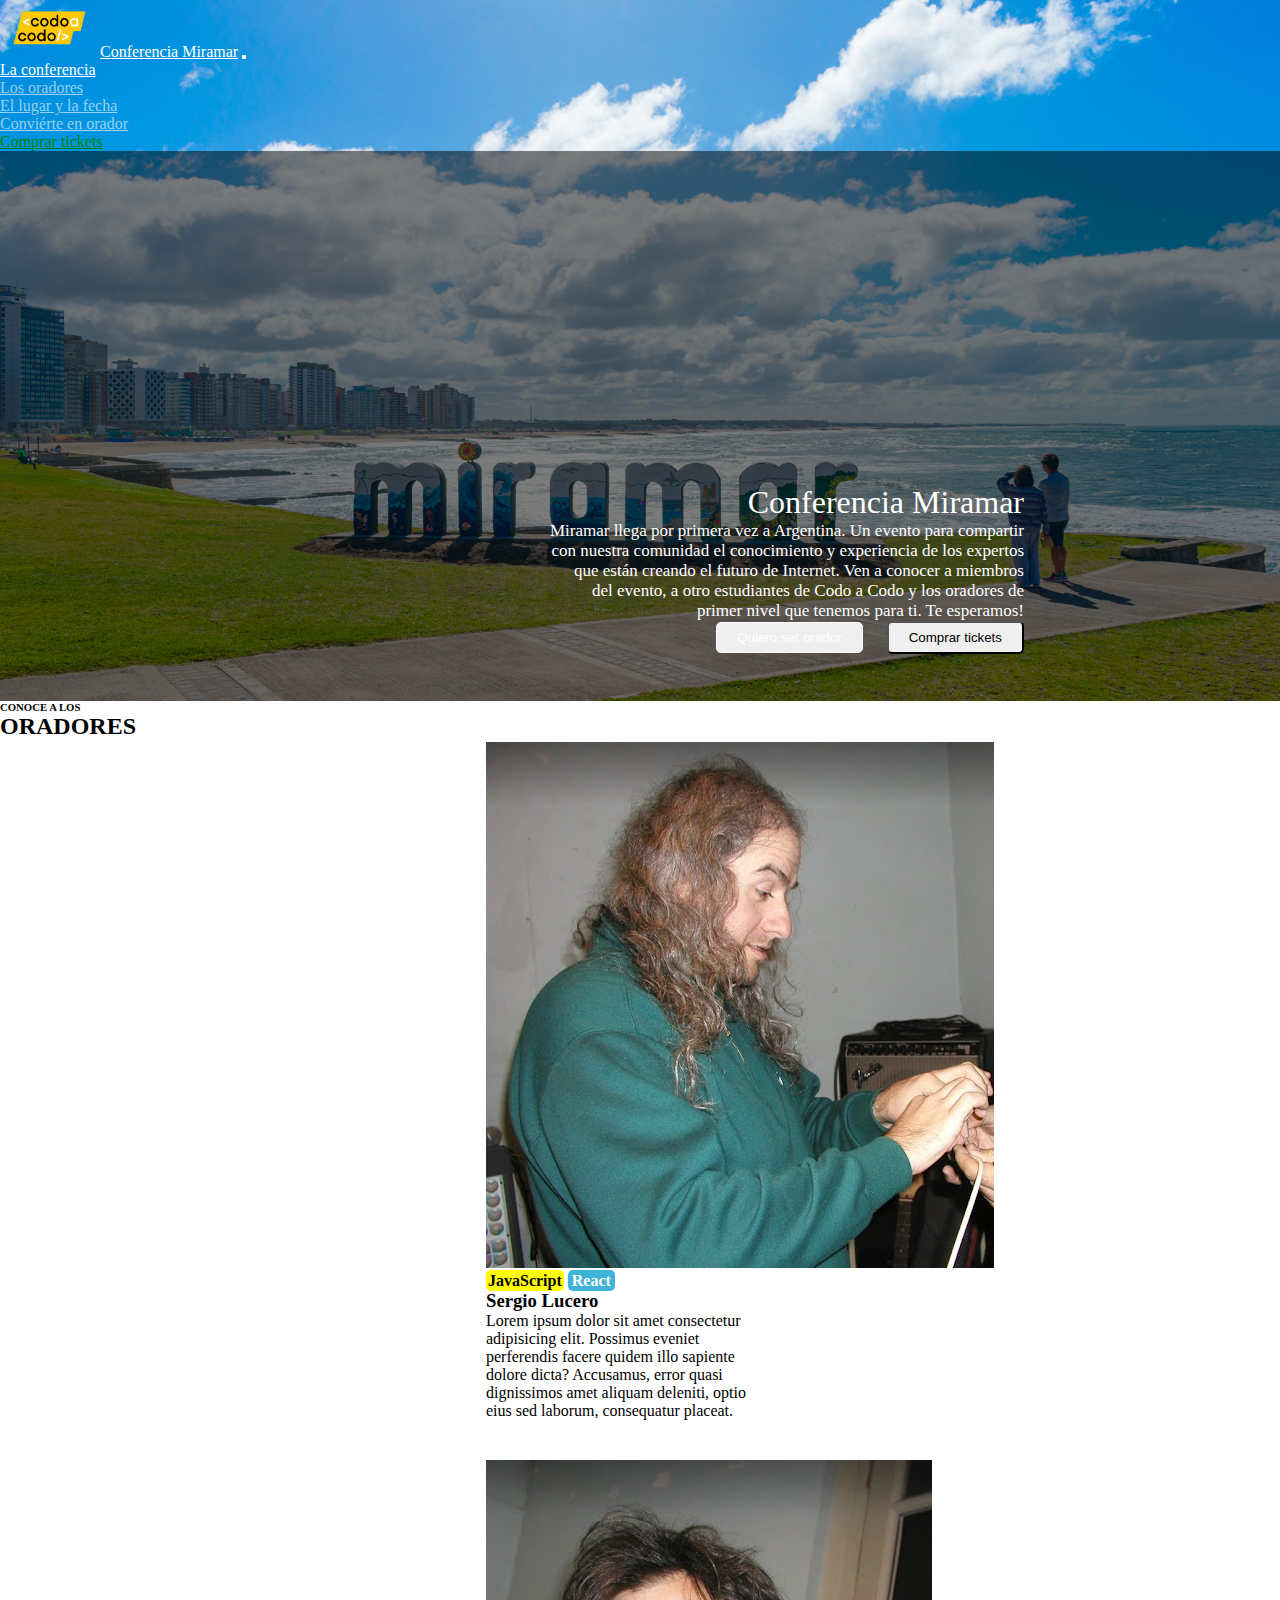
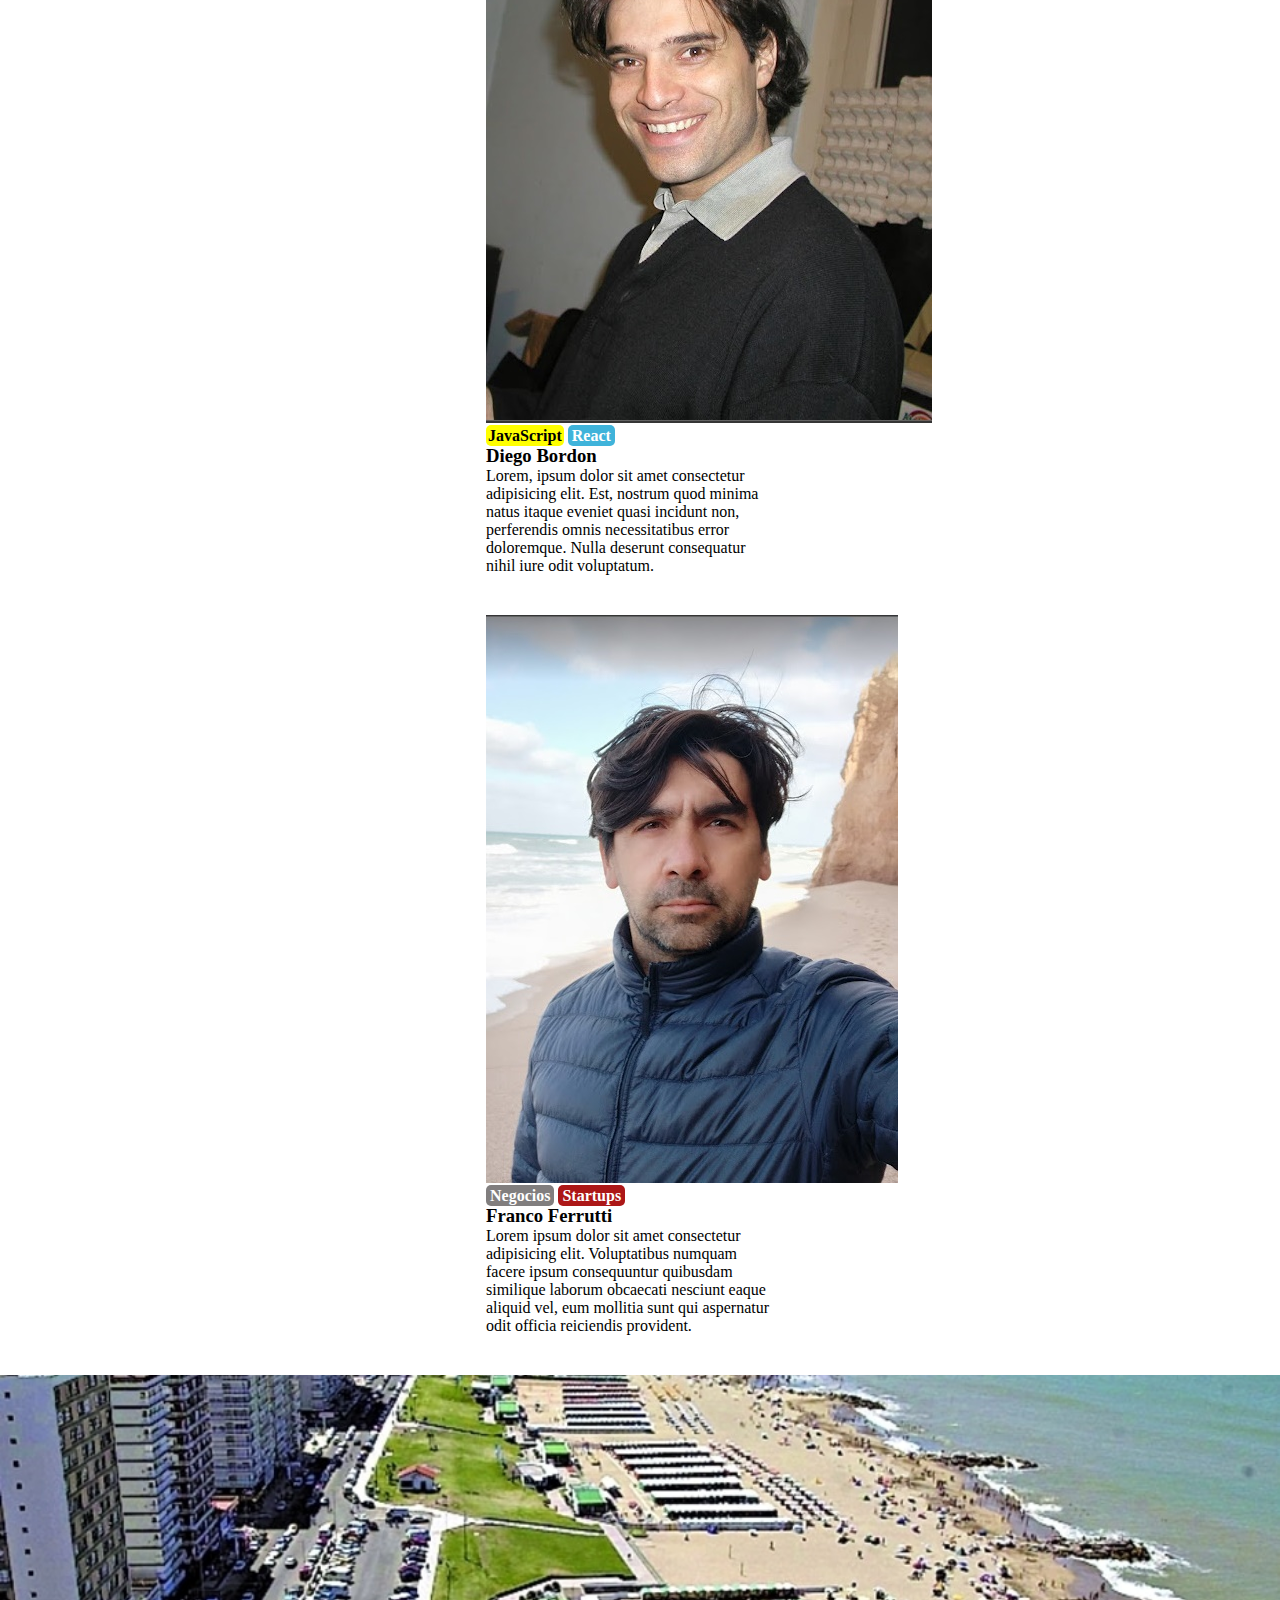
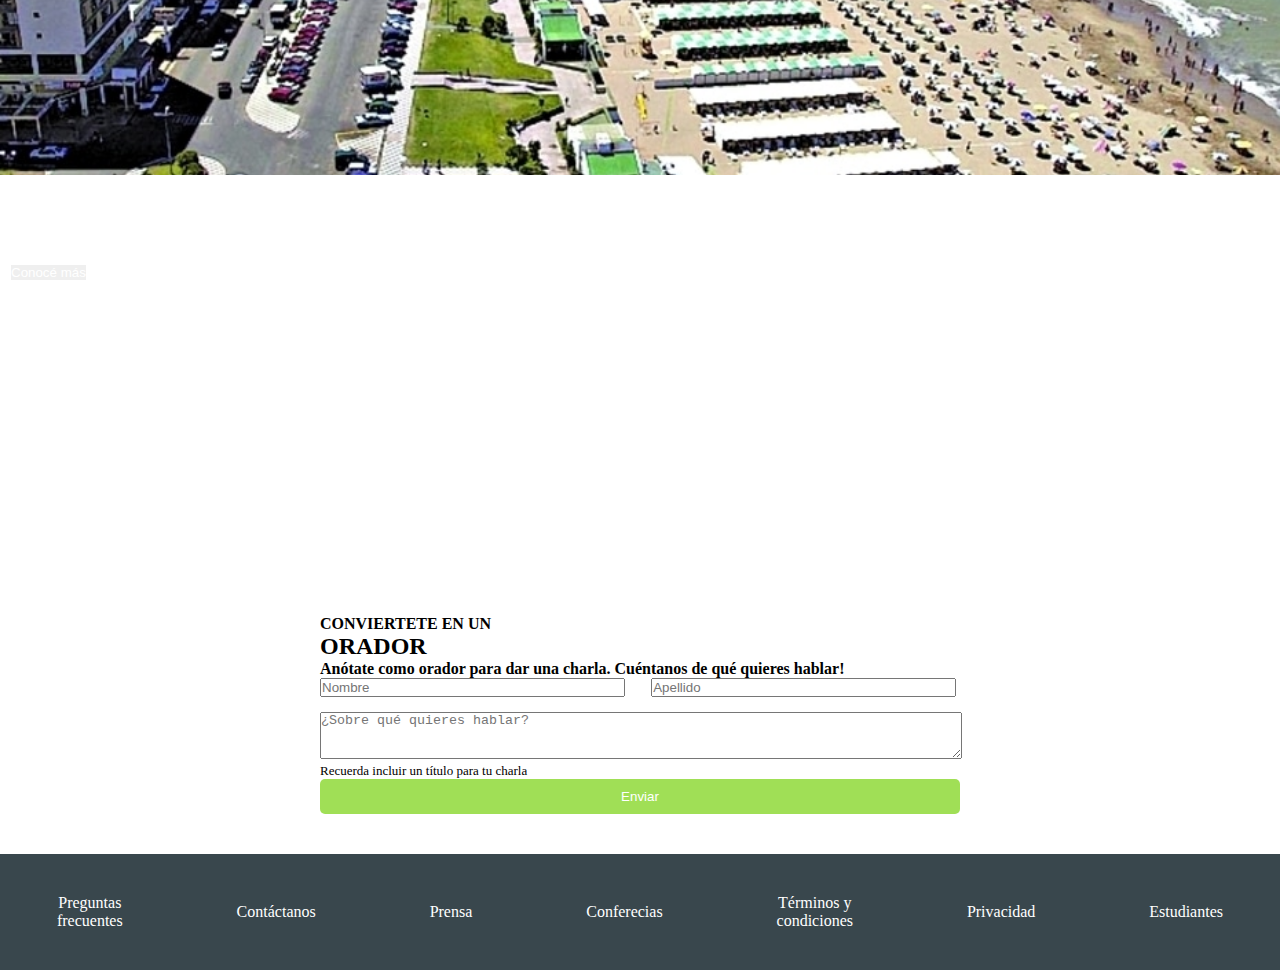
<file: index.html>
<!DOCTYPE html>
<html lang="es">

<head>
    <meta charset="UTF-8">
    <meta http-equiv="X-UA-Compatible" content="IE=edge">
    <meta name="viewport" content="width=device-width, initial-scale=1.0">
    <meta name="autor" content="FrancoFerrutti">
    <link href="https://cdn.jsdelivr.net/npm/bootstrap@5.0.2/dist/css/bootstrap.min.css" rel="stylesheet"
        integrity="sha384-EVSTQN3/azprG1Anm3QDgpJLIm9Nao0Yz1ztcQTwFspd3yD65VohhpuuCOmLASjC" crossorigin="anonymous">
    <link rel="stylesheet" href="./css/estilos.css">
    <title>CodoAcodo</title>
</head>

<body>
    <section class="container-fluid m-0 p-0 header-main">
        <!-- INICIO-HEADER -->
        <header class="bg-dark">
            <nav class="navbar navbar-expand-lg navbar-light p-0 bg-dark container">
                <div class="container-fluid">
                    <a class="navbar-brand item1" href="#"><img src="./img/codoacodo.png" alt="">Conferencia Miramar</a>
                    <button class="navbar-toggler" type="button" data-bs-toggle="collapse" data-bs-target="#navbarNav"
                        aria-controls="navbarNav" aria-expanded="false" aria-label="Toggle navigation">
                        <span class="navbar-toggler-icon"></span>
                    </button>
                    <div class="collapse navbar-collapse" id="navbarNav">
                        <ul class="navbar-nav">
                            <li class="nav-item">
                                <a class="nav-link item1" href="#">La conferencia</a>
                            </li>
                            <li class="nav-item">
                                <a class="nav-link item2" href="#">Los oradores</a>
                            </li>
                            <li class="nav-item">
                                <a class="nav-link item2" href="#">El lugar y la fecha</a>
                            </li>
                            <li class="nav-item">
                                <a class="nav-link item2" href="#">Conviérte en orador</a>
                            </li>
                            <li class="nav-item">
                                <a class="nav-link item3" href="./pags/comprarTickets.html">Comprar tickets</a>
                            </li>
                        </ul>
                    </div>
                </div>
            </nav>
        </header>
        <!-- FINAL-HEADER -->
        <!-- INICIO-MAIN -->
        <main class="container-fluid p-0 m-0 main-index">
            <div class="row m-0 p-0">
                <div class="col-12 col-sm-12 col-md-6 p-0"></div>
                <div class="col-12 col-sm-12 col-md-6 p-0">
                    <div class="main-info">
                        <h1 class="display-5">Conferencia Miramar</h1>
                        <p class="lead">Miramar llega por primera vez a Argentina. Un evento para compartir 
                            <br>con nuestra
                            comunidad
                            el conocimiento y experiencia de los expertos <br>que están creando el futuro de Internet.
                            Ven a
                            conocer
                            a miembros <br>del evento, a otro estudiantes de Codo a Codo y los oradores de <br>
                            primer nivel
                            que tenemos
                            para ti. Te esperamos!</p>


                        <input type="button" class="btn btn-link" value="Quiero ser orador">
                        <a href="./pags/comprarTickets.html"><input type="button" class="btn btn-success" value="Comprar tickets"> </a>
                    </div>

                </div>
            </div>

        </main>
        <!-- FINAL-MAIN -->
    </section>
    <h6 class="text-center pt-3">CONOCE A LOS</h6>
    <h2 class="text-center">ORADORES</h2>
    <!-- INICIO-cards -->
    <section class="cards container-fluid m-0 p-0">
        <div class="row m-0 p-0">
            <div class="card col-12 col-md-6" style="width: 18rem;">

                <img src="./img/sergio.jpg" class="card-img-top" alt="...">
                <div class="card-body">
                    <strong class="js">JavaScript</strong> <strong class="Reactjs">React</strong>
                    <h3>Sergio Lucero</h3>
                    <p class="card-text">Lorem ipsum dolor sit amet consectetur adipisicing elit. Possimus eveniet
                        perferendis facere quidem illo sapiente dolore dicta? Accusamus, error quasi dignissimos amet
                        aliquam deleniti, optio eius sed laborum, consequatur placeat.
                    </p>
                </div>
            </div>
            <div class="card col-12 col-md-6" style="width: 18rem;">
                <img src="./img/diego.jpg" class="card-img-top" alt="...">
                <div class="card-body">
                    <strong class="js">JavaScript</strong> <strong class="Reactjs">React</strong>
                    <h3>Diego Bordon</h3>
                    <p class="card-text">Lorem, ipsum dolor sit amet consectetur adipisicing elit. Est, nostrum quod
                        minima
                        natus itaque eveniet quasi incidunt non, perferendis omnis necessitatibus error doloremque.
                        Nulla
                        deserunt consequatur nihil iure odit voluptatum.</p>
                </div>
            </div>
            <div class="card col-12 col-md-12" style="width: 18rem;">
                <img src="./img/franco.jpg" class="card-img-top" alt="...">
                <div class="card-body">
                    <strong class="ada1">Negocios</strong> <strong class="ada2">Startups</strong>
                    <h3>Franco Ferrutti</h3>
                    <p class="card-text">Lorem ipsum dolor sit amet consectetur adipisicing elit. Voluptatibus numquam
                        facere ipsum consequuntur quibusdam similique laborum obcaecati nesciunt eaque aliquid vel, eum
                        mollitia sunt qui aspernatur odit officia reiciendis provident.</p>
                </div>
            </div>
        </div>

    </section>
    <!-- INICIO-IMAGEN-MENSAJE -->
    <section>
        <div class="container-fluid m-0 p-0">
            <div class="row m-0 p-0">
                <div class="col-lg-6 p-0 section-imagen">

                </div>
                <div class="col-lg-6 p-0 bg-dark">
                    <div class="section-texto">
                        <h2>Miramar - Mayo</h2>
                        <p class="section-p">Miramar es una ciudad costera argentina situada en el sudeste de la provincia de Buenos Aires.
                             Es la cabecera del partido de General Alvarado y un importante centro turístico y artistico.
                              Se encuentra a 48 km de Mar del Plata y a 448 km de la ciudad de Buenos Aires.
                              Se destaca por su ambiente natural, su entorno familiar y su diseño urbanístico.
                              Además la ciudad ofrece diferentes alternativas culturales, museos, teatros y fiestas populares..</p>
                        <input type="button" class="btn btn-link" value="Conocé más">
                    </div>

                </div>

            </div>
        </div>
    </section>
    <!-- FINAL-IMAGEN-MENSAJE -->
    <!-- INICIO-CONTACTO -->
    <div class="contacto container">
        <h4 class="text-center">CONVIERTETE EN UN</h4>
        <h2 class="text-center">ORADOR</h2>
        <p class="contacto-mensaje1">Anótate como orador para dar una charla. Cuéntanos de qué quieres hablar!
        </p>
        <div class="row m-0 p-0">
            <form class="p-0">

                <input type="text" class="contacto-nombre" placeholder="Nombre">
                <input type="text" class="contacto-apellido" placeholder="Apellido"><br>
                <textarea name="" id="" class="contacto-texto" cols="30" rows="3"
                    placeholder="¿Sobre qué quieres hablar?"></textarea>
                <p class="contacto-mensaje2">Recuerda incluir un título para tu charla</p>
                <input type="submit" class="contacto-boton" value="Enviar">
            </form>
        </div>


    </div>
    <!-- FINAL-CONTACTO -->
    <!-- INICIO-FOOTER -->
    <div class="footer ">
        <nav>
            <ul class="m-0 p-0">
                <li><a class="item1" href="#">Preguntas frecuentes</a></li>
                <li><a href="#">Contáctanos</a></li>
                <li><a href="#">Prensa</a></li>
                <li><a href="#">Conferecias</a></li>
                <li><a class="item1" href="#">Términos y condiciones</a></li>
                <li><a href="#">Privacidad</a></li>
                <li><a href="#">Estudiantes</a></li>
            </ul>
        </nav>

    </div>
    <!-- FINAL-FOOTER -->
    <script src="https://cdn.jsdelivr.net/npm/@popperjs/core@2.9.2/dist/umd/popper.min.js"
    integrity="sha384-IQsoLXl5PILFhosVNubq5LC7Qb9DXgDA9i+tQ8Zj3iwWAwPtgFTxbJ8NT4GN1R8p" crossorigin="anonymous">
</script>
<script src="https://cdn.jsdelivr.net/npm/bootstrap@5.0.2/dist/js/bootstrap.min.js"
    integrity="sha384-cVKIPhGWiC2Al4u+LWgxfKTRIcfu0JTxR+EQDz/bgldoEyl4H0zUF0QKbrJ0EcQF" crossorigin="anonymous">
</script>
   
</body>

</html>
</file>
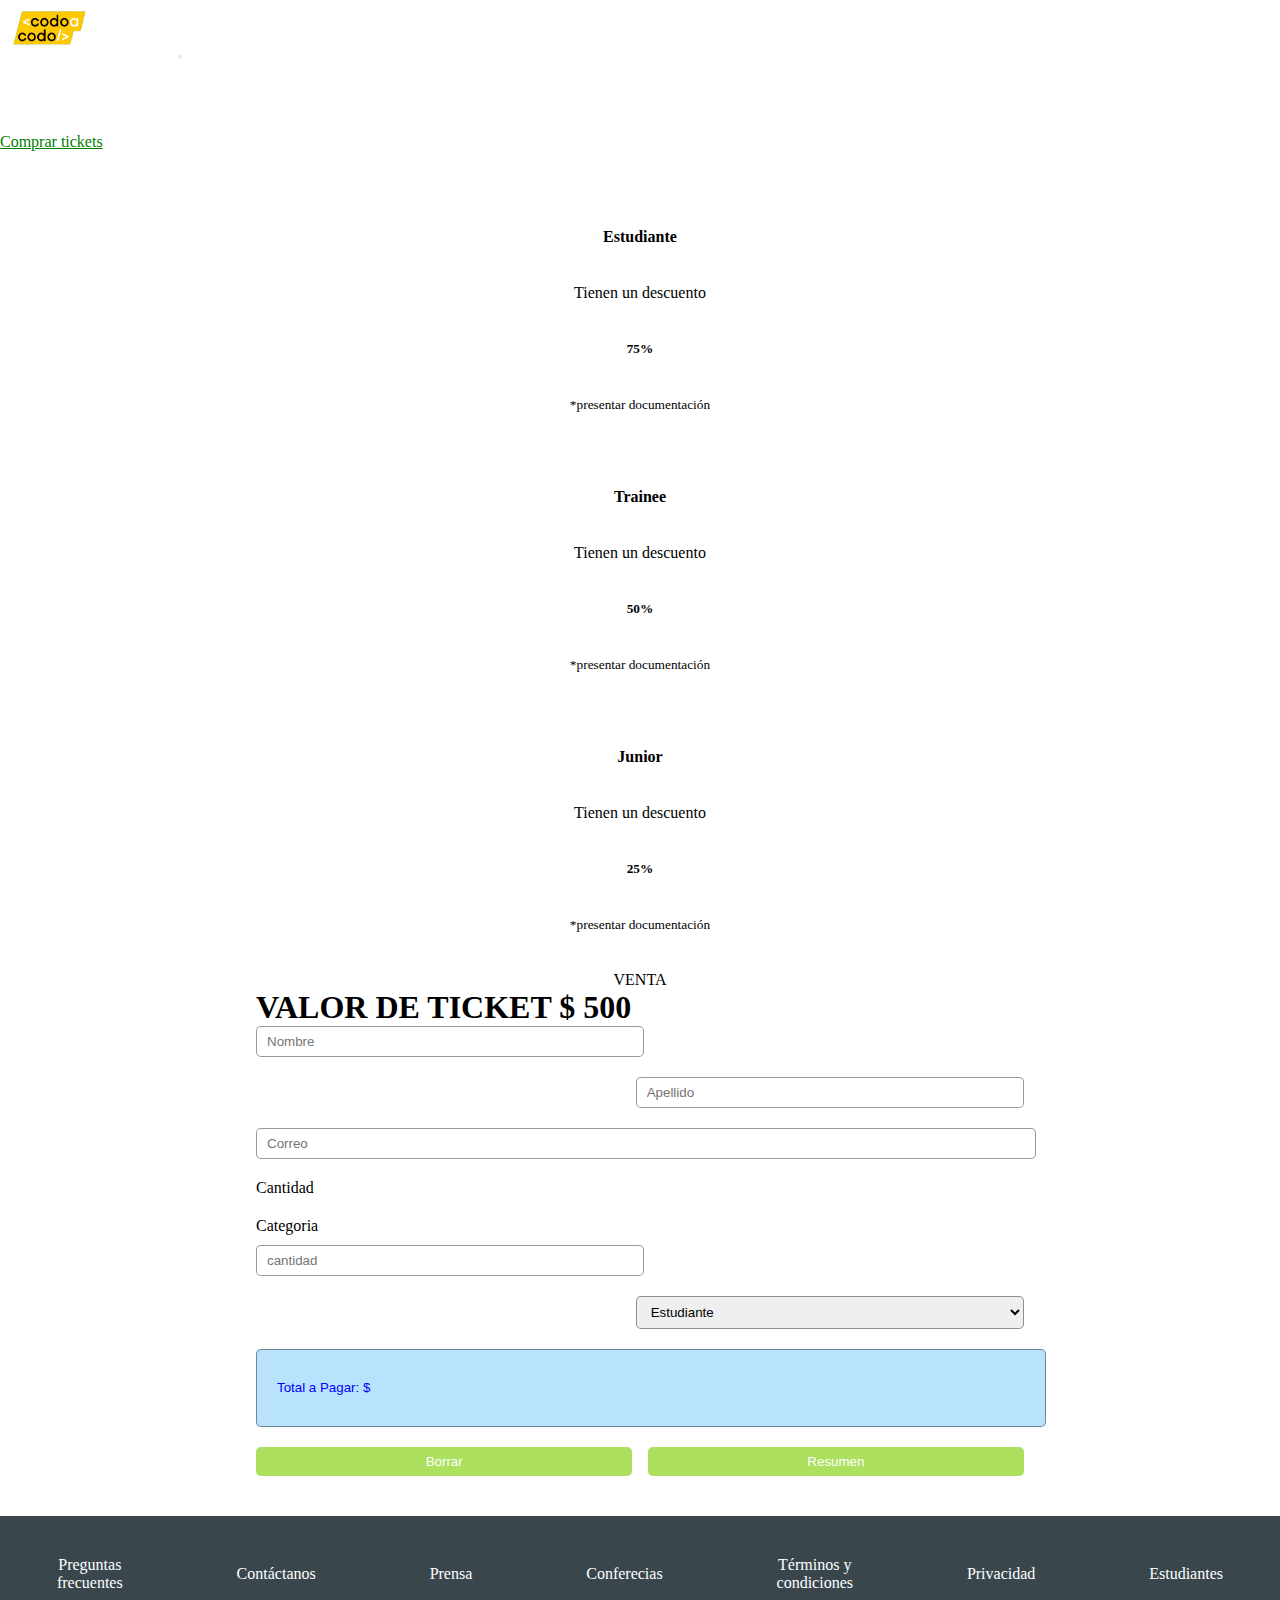
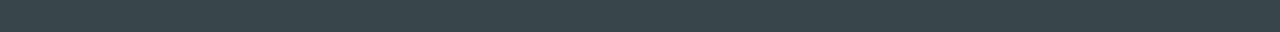
<file: pags/comprarTickets.html>
<!DOCTYPE html>
<html lang="es">

<head>
    <meta charset="UTF-8">
    <meta http-equiv="X-UA-Compatible" content="IE=edge">
    <meta name="viewport" content="width=device-width, initial-scale=1.0">
    <meta name="autor" content="FrancoFerrutti">
    <link rel="stylesheet" href="./css/tickets.css">
    <link href="https://cdn.jsdelivr.net/npm/bootstrap@5.0.2/dist/css/bootstrap.min.css" rel="stylesheet"
        integrity="sha384-EVSTQN3/azprG1Anm3QDgpJLIm9Nao0Yz1ztcQTwFspd3yD65VohhpuuCOmLASjC" crossorigin="anonymous">
    <title>comprarTickets</title>
</head>

<body>
    <header class="bg-dark">
        <nav class="navbar navbar-expand-lg navbar-light p-0 bg-dark container">
            <div class="container-fluid">
                <a class="navbar-brand item1" href="#"><img src="../img/codoacodo.png" alt="">Conf Bs As</a>
                <button class="navbar-toggler" type="button" data-bs-toggle="collapse" data-bs-target="#navbarNav"
                    aria-controls="navbarNav" aria-expanded="false" aria-label="Toggle navigation">
                    <span class="navbar-toggler-icon"></span>
                </button>
                <div class="collapse navbar-collapse" id="navbarNav">
                    <ul class="navbar-nav">
                        <li class="nav-item">
                            <a class="nav-link item1" href="../index.html">La conferencia</a>
                        </li>
                        <li class="nav-item">
                            <a class="nav-link item2" href="#">Los oradores</a>
                        </li>
                        <li class="nav-item">
                            <a class="nav-link item2" href="#">El lugar y la fecha</a>
                        </li>
                        <li class="nav-item">
                            <a class="nav-link item2" href="#">Conviérte en orador</a>
                        </li>
                        <li class="nav-item">
                            <a class="nav-link item3" href="#">Comprar tickets</a>
                        </li>
                    </ul>
                </div>
            </div>
        </nav>
    </header>
    <main>
        <div class="container tickets p-0  ">
            <div class="row tickets_cajas m-0">
                <div class="col-md-4 p-1 "  >
                    <div class="border border-info">
                        <h4 class="m-0">Estudiante</h3>
                            <p class="m-0">Tienen un descuento</p>
                            <h5 class="m-0 porcentaje">75%</h5>
                            <p class="m-0 documento">*presentar documentación</p>

                    </div>

                </div>
                <div class="col-md-4 p-1">
                    <div class="border border-info">
                        <h4 class="m-0">Trainee</h3>
                            <p class="m-0">Tienen un descuento</p>
                            <h5 class="m-0 porcentaje">50%</h5>
                            <p class="m-0 documento">*presentar documentación</p>

                    </div>

                </div>

                <div class="col-md-4 p-1">
                    <div class="border border-warning">
                        <h4 class="m-0">Junior</h4>
                        <p class="m-0">Tienen un descuento</p>
                        <h5 class="m-0 porcentaje" >25%</h5>
                        <p class="m-0 documento">*presentar documentación</p>

                    </div>

                </div>
                <p class="text-center m-0">VENTA</p>
            </div>

            <form action="" class="formulario p-1">

                <h1 class="text-center mb-3">VALOR DE TICKET $ <span id="precio" >500</span></h1>

                <input class="nombre" type="text" placeholder="Nombre">
                <input class="apellido" type="text" placeholder="Apellido">
                <input class="mail" type="mail" placeholder="Correo">

                <div>
                    <div class="row">

                        <div class="col-6 col-sm-6 col-md-6">
                            <p>Cantidad</p>
                        </div>
                        <div class="col-6 col-sm-6 col-md-6">
                            <p>Categoria</p>
                        </div>
                    </div>
                </div>
                <input class="cantidad" type="text" placeholder="cantidad" id="cantidad">

                <select class="categoria" name="" id="categoria" onchange="seleccionarCategoria()">

                    <option value="0.75">Estudiante</option>
                    <option value="0.5">Trainee</option>
                    <option value="0.25">Junior</option>
                    <option value="0">General</option>
                </select>

                <button class="pagar border border-light" type="button">Total a Pagar: $ <span id="total"></span></button>
                <button class="borrar" type="reset" id="borrar">Borrar</button>
                <button class="resumen" type="button" id="resumen">Resumen</button>
            </form>
        </div>
    </main>

    <!-- INICIO-FOOTER -->
    <div class="footer ">
        <nav>
            <ul class="m-0 p-0">
                <li><a class="item1" href="#">Preguntas frecuentes</a></li>
                <li><a href="#">Contáctanos</a></li>
                <li><a href="#">Prensa</a></li>
                <li><a href="#">Conferecias</a></li>
                <li><a class="item1" href="#">Términos y condiciones</a></li>
                <li><a href="#">Privacidad</a></li>
                <li><a href="#">Estudiantes</a></li>
            </ul>
        </nav>

    </div>
    <!-- FINAL-FOOTER -->

    <script src="./js/navFot.js"></script>
    <script src="https://cdn.jsdelivr.net/npm/@popperjs/core@2.9.2/dist/umd/popper.min.js"
        integrity="sha384-IQsoLXl5PILFhosVNubq5LC7Qb9DXgDA9i+tQ8Zj3iwWAwPtgFTxbJ8NT4GN1R8p" crossorigin="anonymous">
    </script>
    <script src="https://cdn.jsdelivr.net/npm/bootstrap@5.0.2/dist/js/bootstrap.min.js"
        integrity="sha384-cVKIPhGWiC2Al4u+LWgxfKTRIcfu0JTxR+EQDz/bgldoEyl4H0zUF0QKbrJ0EcQF" crossorigin="anonymous">
    </script>
</body>

</html>
</file>
<file: css/estilos.css>
* {
    margin: 0;
    padding: 0;
    box-sizing: content-box;
}

.header-main {
    background-image: url(../img/miramar.jpg);
    background-position: center;
    background-size: cover;
    background-repeat: no-repeat;


}

/* inicio-header */
header nav ul {
    margin-left: auto;
}

header nav .item1 {
    color: #ffffff !important;
}

header nav img {
    width: 100px;
}

header nav ul li .item2 {
    color: rgba(255, 255, 255, 0.596) !important;
}

header nav ul li .item3 {
    color: #008000 !important;
}

/* final-header */
/* inicio-main */
main .row {
    height: 550px;
    background-color: rgb(0, 0, 0, 0.5);
    width: 100%;
}

main .display-5 {
    font-weight: 400;
}

main .lead {
    font-size: 17px;
    font-weight: 450;
}

main .main-info {
    padding-right: 20%;
    padding-top: 26%;
    color: white;
    text-align: end;
}

main .btn {
    border-radius: 5px;
    padding: 7px 20px;
    font-weight: 500;


}

main .btn-link {
    border: 1px solid white;
    text-decoration: none;
    color: #ffffff;
    margin-right: 20px;
}

@media (max-width: 768px) {
    main .main-info {
        padding-right: 20px;
        color: white;
        text-align: end;
    }

    main .row {
        width: 100%;
    }
}

/* Final-main*/
/* Inicio-cards*/
.cards {
    display: flex;
    flex-direction: row;
    justify-content: center;
}

.cards .card {
    margin: 2px 20px 40px 0;
    padding: 0;
}

section .card .js {
    background-color: yellow;
    border-radius: 5px;
    padding: 2px 2px;
}

section .card .Reactjs {
    background-color: rgb(63, 179, 218);
    color: #ffffff;
    border-radius: 5px;
    padding: 2px 4px;
}

section .card .ada1 {
    background-color: rgb(129, 126, 126);
    color: #ffffff;
    border-radius: 5px;
    padding: 2px 4px;
}

section .card .ada2 {
    background-color: rgb(172, 23, 23);
    color: #ffffff;
    border-radius: 5px;
    padding: 2px 4px;
}

@media (max-width: 768px) {
    .cards .card {
        margin: 10px auto;
    }
}

/* Final-cards*/
/* Inicio section imagen-mensaje */
section .section-imagen {
    background-image: url(../img/Miramar2.jpg);
    background-position: center;
    background-size: cover;
    height: 400px;

}

section .section-texto {
    
    height: 400px;
    color: #ffffff;
    font-weight:350;
}
section .section-texto h2{
    padding-top: 20px;
    padding-left: 10px;
    
}

section .section-p {
    font-size: 13.5px;
    padding-left: 10px;
    padding-right: 10px;
    line-height: 1.5;
}
section .section-texto .btn-link{
    border: 1px solid white;
    text-decoration: none;
    color: #ffffff;
    margin-left: 10px;
}
@media (max-width: 768px) {
    section .section-texto h2{
        padding-top: 20%;
        
        
    }
}
    
/* Final section imagen-mensaje */
/* inicio-contacto */
.contacto {
    width: 50%;
    margin: 40px auto;
    display: flex;
    flex-direction: column;
}
.contacto .contacto-mensaje1{
    font-weight: 600;
}
.contacto .contacto-mensaje2{
    font-weight: 400;
    font-size: 13px;
}

.contacto-nombre {
    width: 47%;
    margin-bottom: 15px;
}

.contacto-apellido {
    width: 47%;
  margin-left: 3.5%;
 

}

.contacto-texto {
    flex-direction: row;
    width: 100%;
}

.contacto-boton {
    width: 100%;
    padding: 10px 0;
    background-color: #89d82ece;
    border: none;
    border-radius: 5px;
    color: #ffffff;
    font-weight: 500;
}
@media (max-width: 992px) {
    .contacto-nombre {
        width: 100%;
        margin-bottom: 15px;
    }
    
    .contacto-apellido {
        width: 100%;
        margin-bottom: 15px;
        margin-left: 0;
    
    }
}

/* Final-contacto */
/* inicio-footer */
.footer{
    background-color:#0f2027d2;
    color: #ffffff;
    padding: 40px 0;
    text-align: center;

}
.footer nav ul {
    display: flex;
    align-content: space-around;
    justify-content: space-around;
    align-items: center;
}

.footer nav ul li {
    display: inline;
    
}
.footer nav ul li a {
    display: inline;
    text-decoration: none;
    color: #ffffff;
    
}
.footer nav ul li .item1{
     display: table-caption; 
       text-decoration: none;
       color: #ffffff;
       
}

@media (max-width: 768px) {
    .footer nav ul li{
        font-size: large;
       font-size: 15px;
    }
    
}
@media (max-width: 600px) {
    .footer nav ul {
        display: flex;
        align-items: center;
        flex-direction: column;
    }
    .footer nav ul li{
        line-height: 1.7;
    }
    .footer nav ul li .item1{
        display: inline;
    
    }
    
}
/* Final-footer */
</file>
<file: pags/css/tickets.css>
* {
    margin: 0;
    padding: 0;
    box-sizing: content-box;
}

/* inicio-header */
header nav ul {
    margin-left: auto;
}

header nav .item1 {
    color: #ffffff !important;
}

header nav img {
    width: 100px;
}

header nav ul li .item2 {
    color: rgba(255, 255, 255, 0.596) !important;
}

header nav ul li .item3 {
    color: #008000 !important;
}

/* final-header */
/* main-inicio */

main .tickets {
    font-weight: 500;
    margin: 40px auto;
    width: 60%;
}

main .border {
    line-height: 3.5rem;
    padding: 18px 0;
}

main .tickets .porcentaje {
    font-weight: 700;
}

main .tickets .documento {
    font-size: smaller;
}

@media (max-width:768px) {

    main .tickets {
        font-weight: 500;
        margin: 40px auto;
        width: 80%;
    }
}

/* main-final */
/* formulario-final */

.tickets .tickets_cajas {
    text-align: center;
}

main .formulario .nombre,
.apellido,
.cantidad,
.categoria {
    width: 49%;
    margin: 0 0 20px 0;
    padding: 7px 0 7px 10px;
    border-radius: 5px;
    border-color: none;
    border: 0.5px solid rgba(0, 0, 0, 0.404);
}

main .borrar,
.resumen {
    width: 49%;
    margin-top: 20px;
    padding: 7px 0;
    border-radius: 5px;
    color: white;
    font-weight: 500;
    border: none;
    background-color: rgba(136, 211, 25, 0.699);
}

main .formulario .apellido,
.categoria,
.resumen {
    float: right;
}

main .formulario .mail,
.pagar {
    width: 100%;
    padding: 7px 0 7px 10px;
    border-radius: 5px;
    border-color: none;
    border: 0.5px solid rgba(0, 0, 0, 0.404);

}

main .formulario .pagar {
    padding: 10px 0;
    padding-left: 20px;
    background-color: rgba(135, 206, 250, 0.582);
    color: blue;
    font-weight: 500;
    text-align: start;
}

main .formulario .row p {
    margin: 20px 0 10px 0;
    font-weight: 500;
}

@media (max-width:600px) {

    main .formulario .nombre,
    .apellido {
        width: 100%;
    }

    main .formulario .pagar {
        padding: 5px 0;
        padding-left: 20px;
        background-color: rgba(135, 206, 250, 0.582);
        color: blue;
        font-weight: 500;
        text-align: start;
    }
}

/* formulario-final */

/* inicio-footer */

.footer {
    background-color: #0f2027d2;
    color: #ffffff;
    padding: 40px 0;
    text-align: center;

}

.footer nav ul {
    display: flex;
    align-content: space-around;
    justify-content: space-around;
    align-items: center;
}

.footer nav ul li {
    display: inline;

}

.footer nav ul li a {
    display: inline;
    text-decoration: none;
    color: #ffffff;

}

.footer nav ul li .item1 {
    display: table-caption;
    text-decoration: none;
    color: #ffffff;

}

@media (max-width: 768px) {
    .footer nav ul li {
        font-size: large;
        font-size: 15px;
    }

}

@media (max-width: 600px) {
    .footer nav ul {
        display: flex;
        align-items: center;
        flex-direction: column;
    }

    .footer nav ul li {
        line-height: 1.7;
    }

    .footer nav ul li .item1 {
        display: inline;

    }

}

/* Final-footer */
</file>
